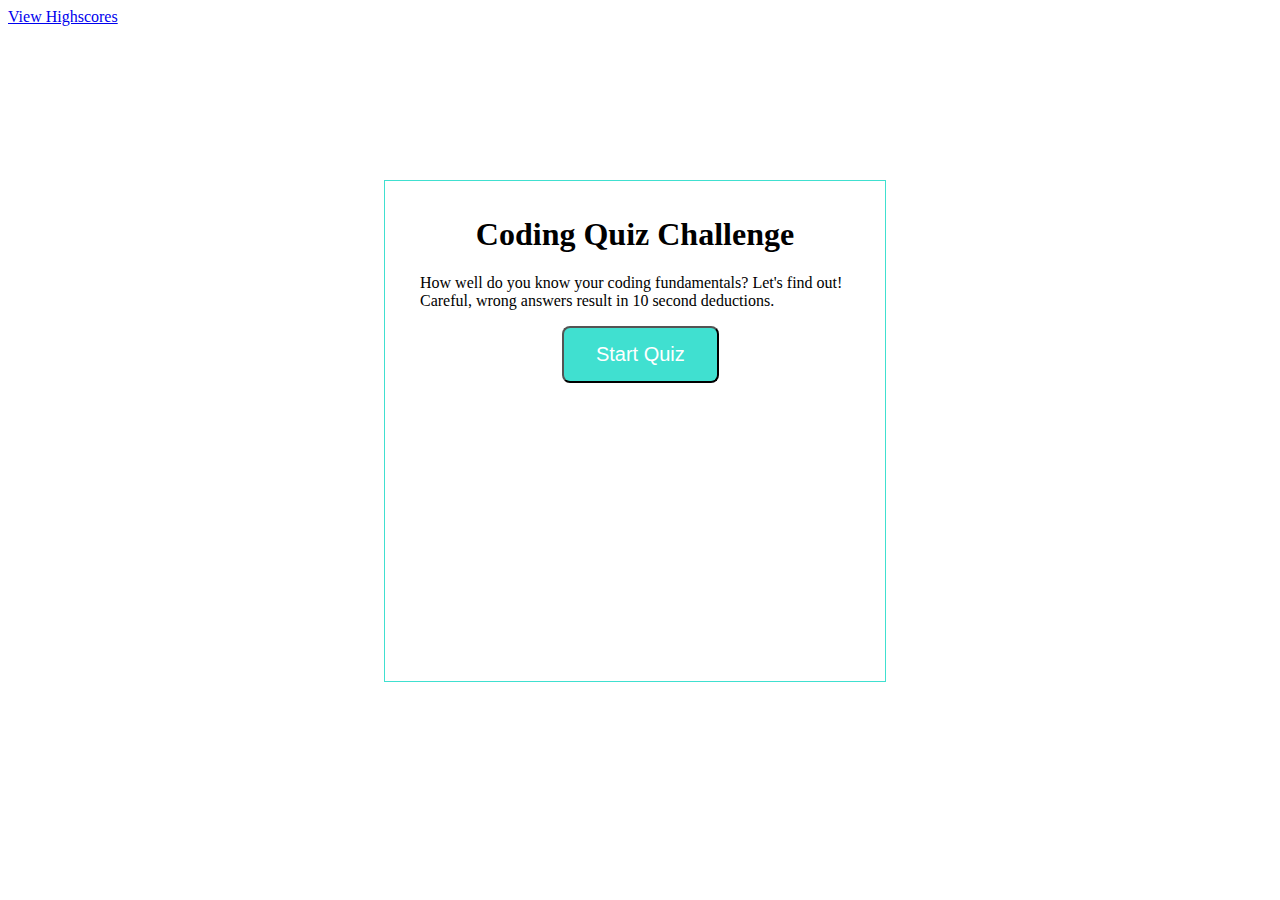
<file: index.html>
<!DOCTYPE html>
<html lang="en">
  <head>
    <meta charset="UTF-8" />
    <meta name="viewport" content="width=device-width, initial-scale=1.0" />
    <meta http-equiv="X-UA-Compatible" content="ie=edge" />
    <link rel="stylesheet" type="text/css" href="style.css" />

    <!--Title-->
    <title>Coding Quiz</title>
  </head>

  <body>
    <!-- Score Page -->
    <a href="scores.html">View Highscores</a>
    <!-- Wrapper -->
    <div id="wrapper">
      <!-- Timer Div -->
      <div id="currentTime"></div>
      <!-- Quiz Content Div -->
      <div id="questionsDiv">
        <h1>Coding Quiz Challenge</h1>
        <p>
          How well do you know your coding fundamentals? Let's find out!
          Careful, wrong answers result in 10 second deductions.
        </p>
        <ul id="choicesUl"></ul>
        <!-- Buttons -->
        <button id="startTime">Start Quiz</button>
      </div>
    </div>

    <script src="script.js"></script>
  </body>
</html>
</file>
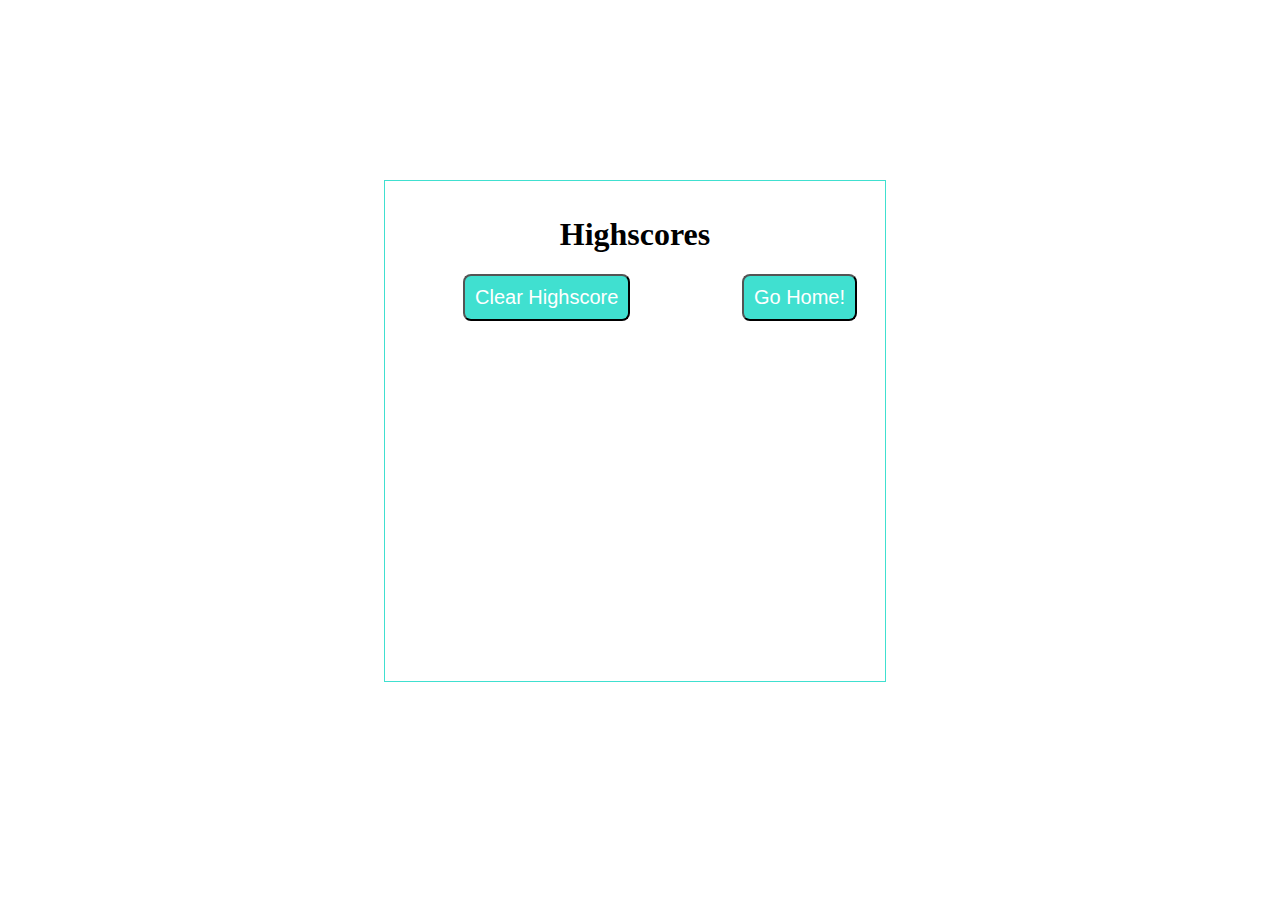
<file: scores.html>
<!DOCTYPE html>
<html lang="en">
  <head>
    <meta charset="UTF-8" />
    <meta name="viewport" content="width=device-width, initial-scale=1.0" />
    <meta http-equiv="X-UA-Compatible" content="ie=edge" />
    <link rel="stylesheet" type="text/css" href="style.css" />
    <!--Title-->
    <title>Score!</title>
  </head>

  <body>
    <div id="wrapper">
      <!--timer div -->
      <div id="currentTime"></div>
      <!--Content Div -->
      <div id="questionsDiv">
        <h1>Highscores</h1>
        <ul id="highScore"></ul>
        <!-- Buttons -->
        <button id="clear" value="reset">Clear Highscore</button>
        <button id="goBack" value="returnHome" href="index.html">
          Go Home!
        </button>
      </div>
    </div>
    <script src="scores.js"></script>
  </body>
</html>
</file>
<file: style.css>
#wrapper {
    position: absolute;
    left: 30%;
    top: 20%;
    width: 500px;
    height: 500px;
    border: 1px solid turquoise;
}
#startTime {
    background-color: turquoise;
    margin-left: 33%;
    padding: 15px 32px;
    font-size: 20px;
    color: white;
}
#questionsDiv {
    margin: 35px;
}

#currentTime {
    float: right;
}

#goBack {
    background-color: turquoise;
    
    position: relative;
    padding: 10px;
    font-size: 20px;
    color: white;
    top: 30%;
    left: 35%;
    width: auto;
    text-align: center;
    text-decoration: none;
}



#clear {
    background-color: turquoise;
    position: relative;
    padding: 10px;
    font-size: 20px;
    color: white;
    top: 30%;
    right: -10%;
    text-align: center;
}

button {
    border-radius: 8px;
}

textarea {
    width: 90%;
    margin: 20px;
}

#Submit {
    background-color: turquoise;
    margin-left: 33%;
    padding: 15px 32px;
    font-size: 20px;
    color: white;
}

label {
    margin-right: 10px;
}
input {
    margin-bottom: 20px;
    width: 50%;
    border: 1px solid lightgray;
}

h1 {
    text-align: center;
}

li {
    background-color: turquoise;
    margin-top: 10px;
    padding: 5px 15px;
    width: 80%;
    font-size: 18px;
    color: white;
}

#createDiv {
    margin-top: 20px;
    border-top: 1px solid lightgray;
}

/* Start media queries */
/* A Media Query max-width: 786px */
@media screen and (max-width: 786px) {
/* Resized content to fit 786px  */
body {
    max-width: 786px;
}
/* Resized main-content to fit 786px  */
#wrapper {
position: absolute;
left: 20%;
}

a {
margin-left: 20%;
}
#goBack {
    
    position: relative;
    left: 55%;
}

#clear {
    
    position: relative;
    right: 5%;
    
}
}

/* A Media Query max-width: 640px */
@media screen and (max-width: 640px) {
body {
    min-width: 640px;
}
#wrapper {
position: absolute;
left: 10%;
}
a {
  margin-left: 10%;
}
</file>
